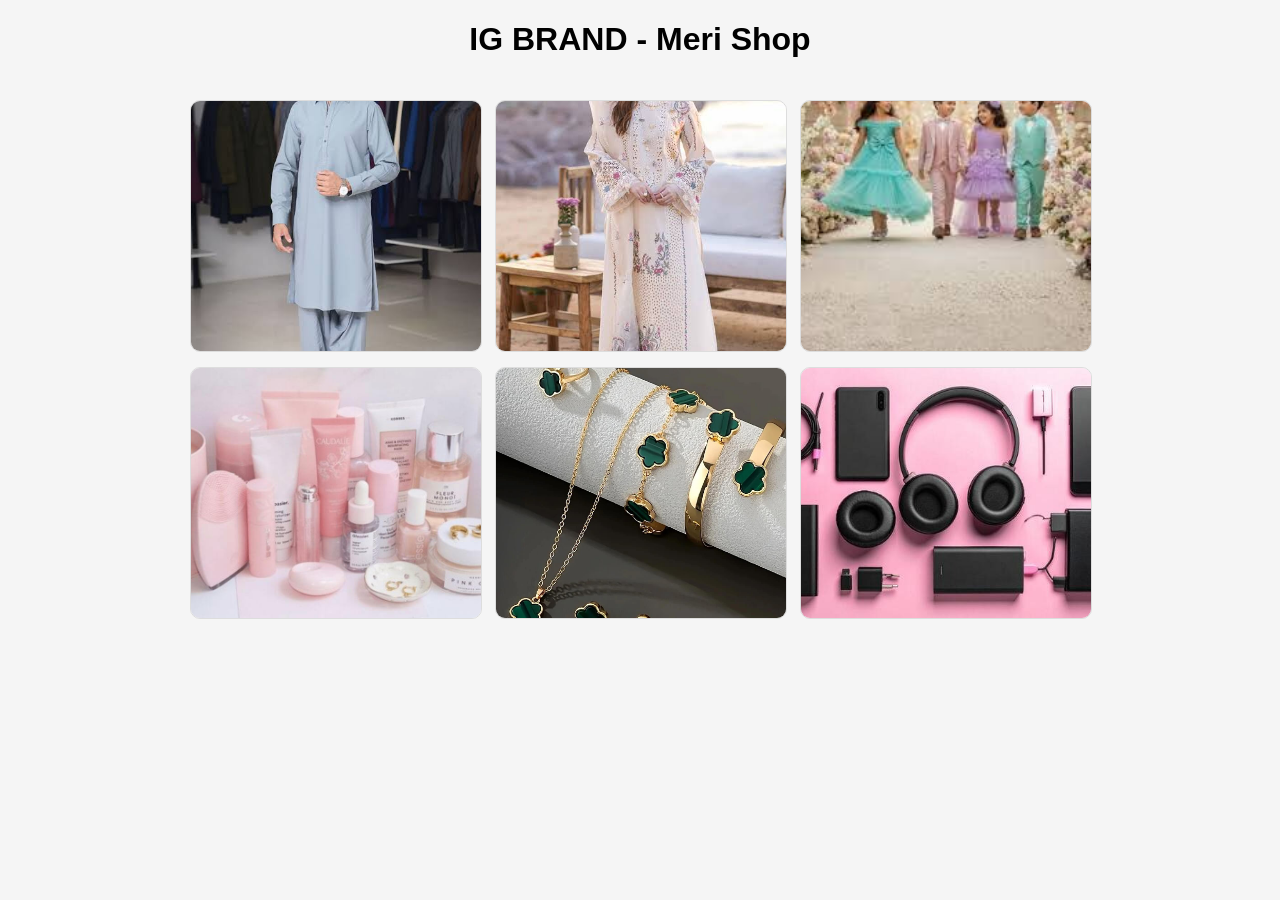
<file: shop.html>
<!DOCTYPE html>
<html>
<head>
<title>IG BRAND Shop</title>
<style>
  body{font-family:Arial; background:#f5f5f5; text-align:center;}
  .container{display:grid; grid-template-columns:repeat(3,1fr); gap:15px; padding:20px; max-width:900px; margin:auto;}
  .container img{width:100%; height:250px; object-fit:cover; border-radius:10px; cursor:pointer; background:white; border:1px solid #ddd;}
  .lightbox{display:none; position:fixed; top:0; left:0; width:100%; height:100%; background:rgba(0,0,0,0.9); justify-content:center; align-items:center; z-index:9999;}
  .lightbox img{width:90%; max-width:700px; height:auto; border-radius:10px;}
  #closeBtn{position:absolute; top:20px; right:40px; color:white; font-size:50px; cursor:pointer;}
</style>
</head>
<body>

<h1>IG BRAND - Meri Shop</h1>

<div class="container">
 <img src="photo1.jpg" alt="IG BRAND black kurta design 1">
<img src="photo2.jpg" alt="IG BRAND white shalwar kameez design 2">
<img src="photo3.jpg" alt="IG BRAND stylish kurta for men design 3">
<img src="photo4.jpg" alt="IG BRAND latest collection design 4">
<img src="photo5.jpg" alt="IG BRAND eid collection kurta design 5">
<img src="photo6.jpg" alt="IG BRAND premium kurta design 6">
</div>
<div id="lightbox" class="lightbox">
  <span id="closeBtn">&times;</span>
  <img id="lightboxImg"scr=>
</div>

<script>
const images = document.querySelectorAll('.container img');
const lightbox = document.getElementById('lightbox');
const lightboxImg = document.getElementById('lightboxImg');
const closeBtn = document.getElementById('closeBtn');

images.forEach(img => {
  img.addEventListener('click', () => {
    lightbox.style.display = 'flex';
    lightboxImg.src = img.src;
  });
});

closeBtn.addEventListener('click', () => { lightbox.style.display = 'none'; });
lightbox.addEventListener('click', (e) => { 
  if(e.target !== lightboxImg) lightbox.style.display = 'none'; 
});
</script>

</body>
</html>
</file>
